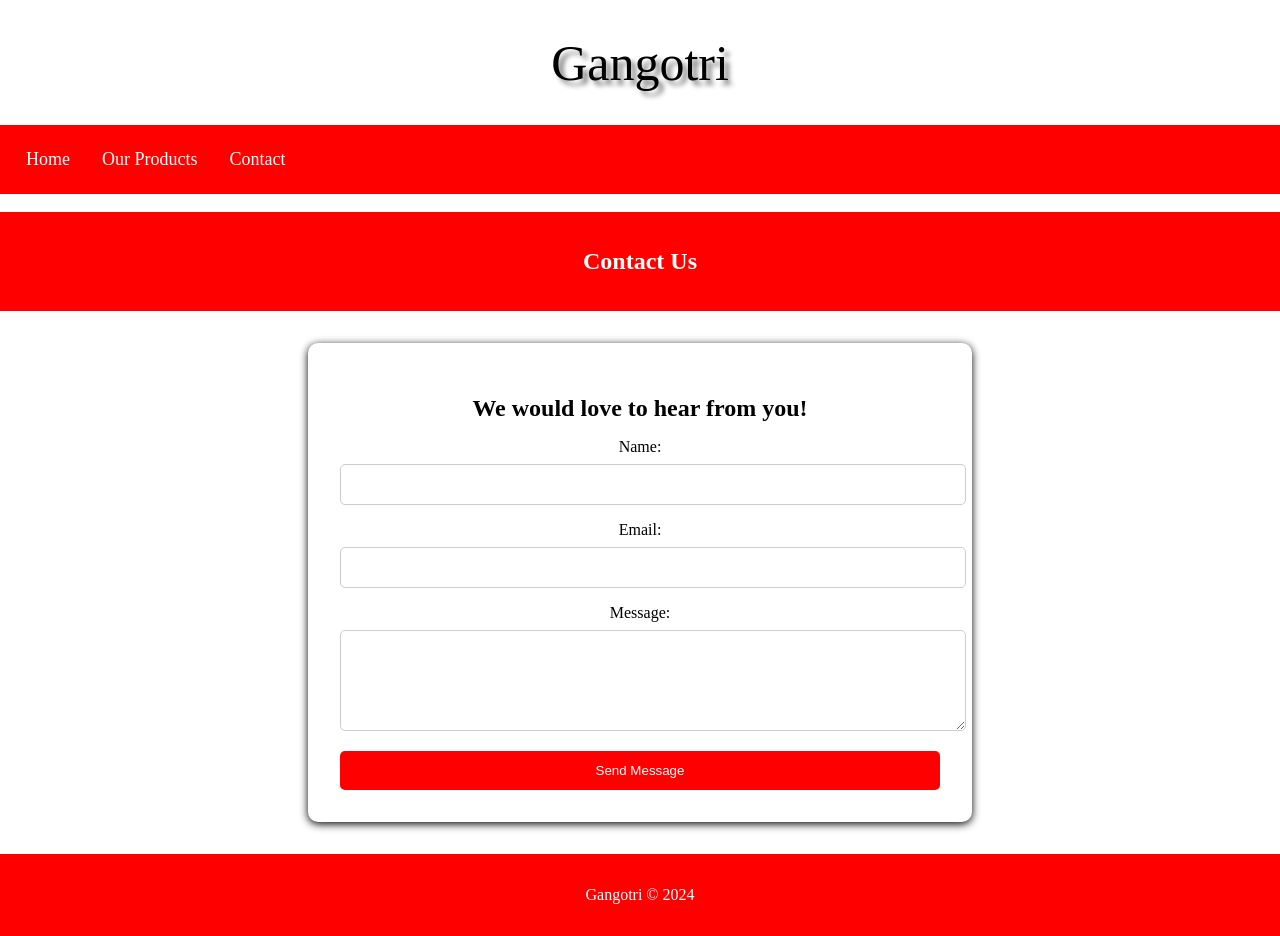
<file: contact.html>
<!DOCTYPE html>
<html lang="en">
    <head>
        <meta charset="UTF-8" />
        <meta name="viewport" content="width=device-width, initial-scale=1.0" />
        <title>
            Gangotri
        </title> 
        <link rel="stylesheet" href="styling.css">
        

        
        <style>
            body{
                font-family: Georgia, 'Times New Roman', Times, serif;
                margin: 0;
                padding: 0;
                background-color: white;
            }
            
            header,
            footer{
                background-color: red;
                color: white;
                text-align: center;
                padding: 1rem;
            }
            .contact-form{
                max-width: 600px;
                background-color: white;
                margin: 2rem auto;
                padding: 2rem;
                border-radius: 10px;
                box-shadow: 0px 2px 8px black;
            }
            .contact-form h2{
                text-align: center;
                margin-bottom: 1rem;
                
            }
            .contact-form label{
                display: block;
                margin: 1rem 0 0.5rem;
            }
            .contact-form input,
            .contact-form textarea{
                width: 100%;
                padding: 0.75rem;
                border: 1px solid #ccc;
                border-radius: 5px;
            }
            .contact-form button{
                display: block;
                width: 100%;
                padding: 0.75rem;
                background-color: red;
                color: white;
                border: none;
                border-radius: 5px;
                margin-top: 1rem;
                cursor: pointer;
            }
            .contact-form button:hover{
                background-color: rgb(241, 78, 78);
            }
            
            

        </style>
    </head>
    <body>
        <h1 style="text-align: center; font-family:Georgia, 'Times New Roman', Times, serif; font-size: 50px; text-shadow: 5px 5px  5px  gray; font-weight: normal;">
            Gangotri</h1>
       
        <nav>
            <ul>
                <li><a href="index.html">Home</a></li>
                <li><a href="products.html">Our Products</a></li>
                <li><a href="contact.html">Contact</a></li>
            </ul>  
        </nav>
        <br>
        <header>
            <h2>Contact Us</h2>
        </header>
        
        
       
        <div class="contact-form">
            <h2>We would love to hear from you!</h2>
            <form id="contactForm">
                <label for="name">Name:</label>
                <input type="text" id="name" name="name" required >

                <label for="email">Email:</label>
                <input type="text" id="email" name="email" required>

                <label for="message">Message:</label>
                <textarea id="message" name="message" rows="5" required></textarea>
                <button type="submit">Send Message</button>
               

            </form>
        </div>
        <footer>
            <p>Gangotri © 2024</p>
            
            
        </footer>
        <script>
            document.getElementById("contactForm").addEventListener("submit", function(e) {
                e.preventDefault();
                alert("Thank you for contacting us! we will get back to you soon");
                this.reset();
            })
        </script>
    </body>
    
</html>
</file>
<file: styling.css>
body{

    text-align: center;
}
nav{
    background-color: red;
    padding: 10px;
}
ul{
    list-style-type: none;
    margin: 0;
    padding: 0;
    overflow: hidden;
    font-size: large;
}
li{
    float: left;
}
li a{
    display: block;
    text-align: center;
    padding: 14px 16px;
    text-decoration-line: none;
    color: white;
}
li a:hover{
    background-color: white;
    color: black;
}


div.gallery {

    margin: 5px;

    border: 1px solid #ccc;

    float: left;

    width: 180px;

}

div.gallery:hover {

    border: 1px solid #777;

}

div.gallery img {

    width: 100%;

    height: auto;

}

div.desc {

    padding: 15px;

    text-align: center;

}

.footer-basic{
    padding: 20px 0;
    background-color: black;
    color: #d13523;
    width: 100%;
    
}
.footer-basic ul{
    padding: 0;
    list-style: none;
    text-align: center;
    font-size: 18px;
    line-height: 1.6;
    margin-bottom: 0;
}
.footer-basic li{
    padding: 0 10px;
}
.footer-basic ul a{
    text-decoration: none;
    opacity: 0.7;
    color: white;
    
}
.footer-basic ul a:hover{
    opacity: 1;
    font-size: larger;
    color: black;
}
.footer-basic .social{
    text-align: center;
    padding-bottom: 25px;
}
.footer-basic .social > a{
    font-size: 24px;
    width: 40px;
   height: 40px;
   line-height: 40px;
   display: inline-block;
   text-align: center;
   border-radius: 50%;
   border: 1px #ccc solid;
   margin: 0 8px;
   color: red;
   opacity: 0.75;
}
.footer-basic .social > :hover{
    opacity: 1;
}
.footer-basic .copyright{
    margin-top: 15px;
    text-align: center;
    font-size: 15px;
    color: #aaa;
    margin-bottom: 0;
}
</file>
